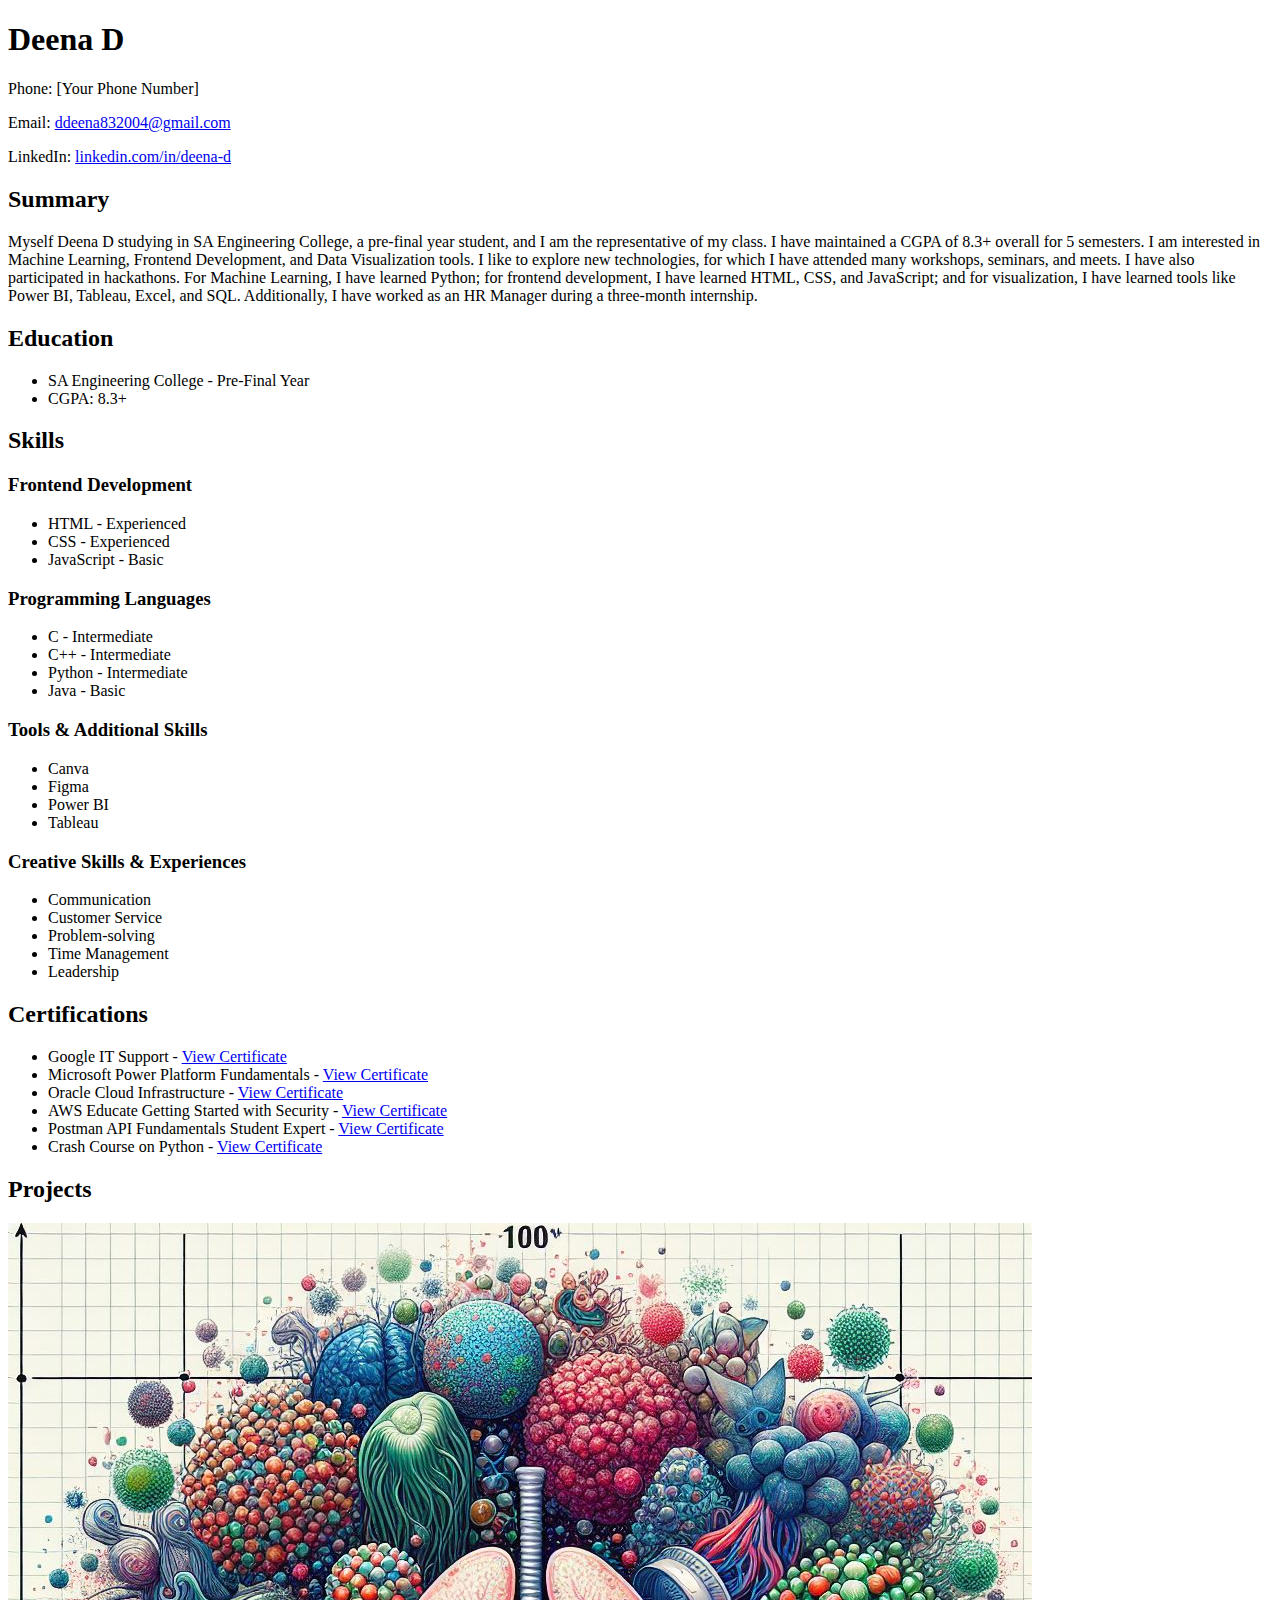
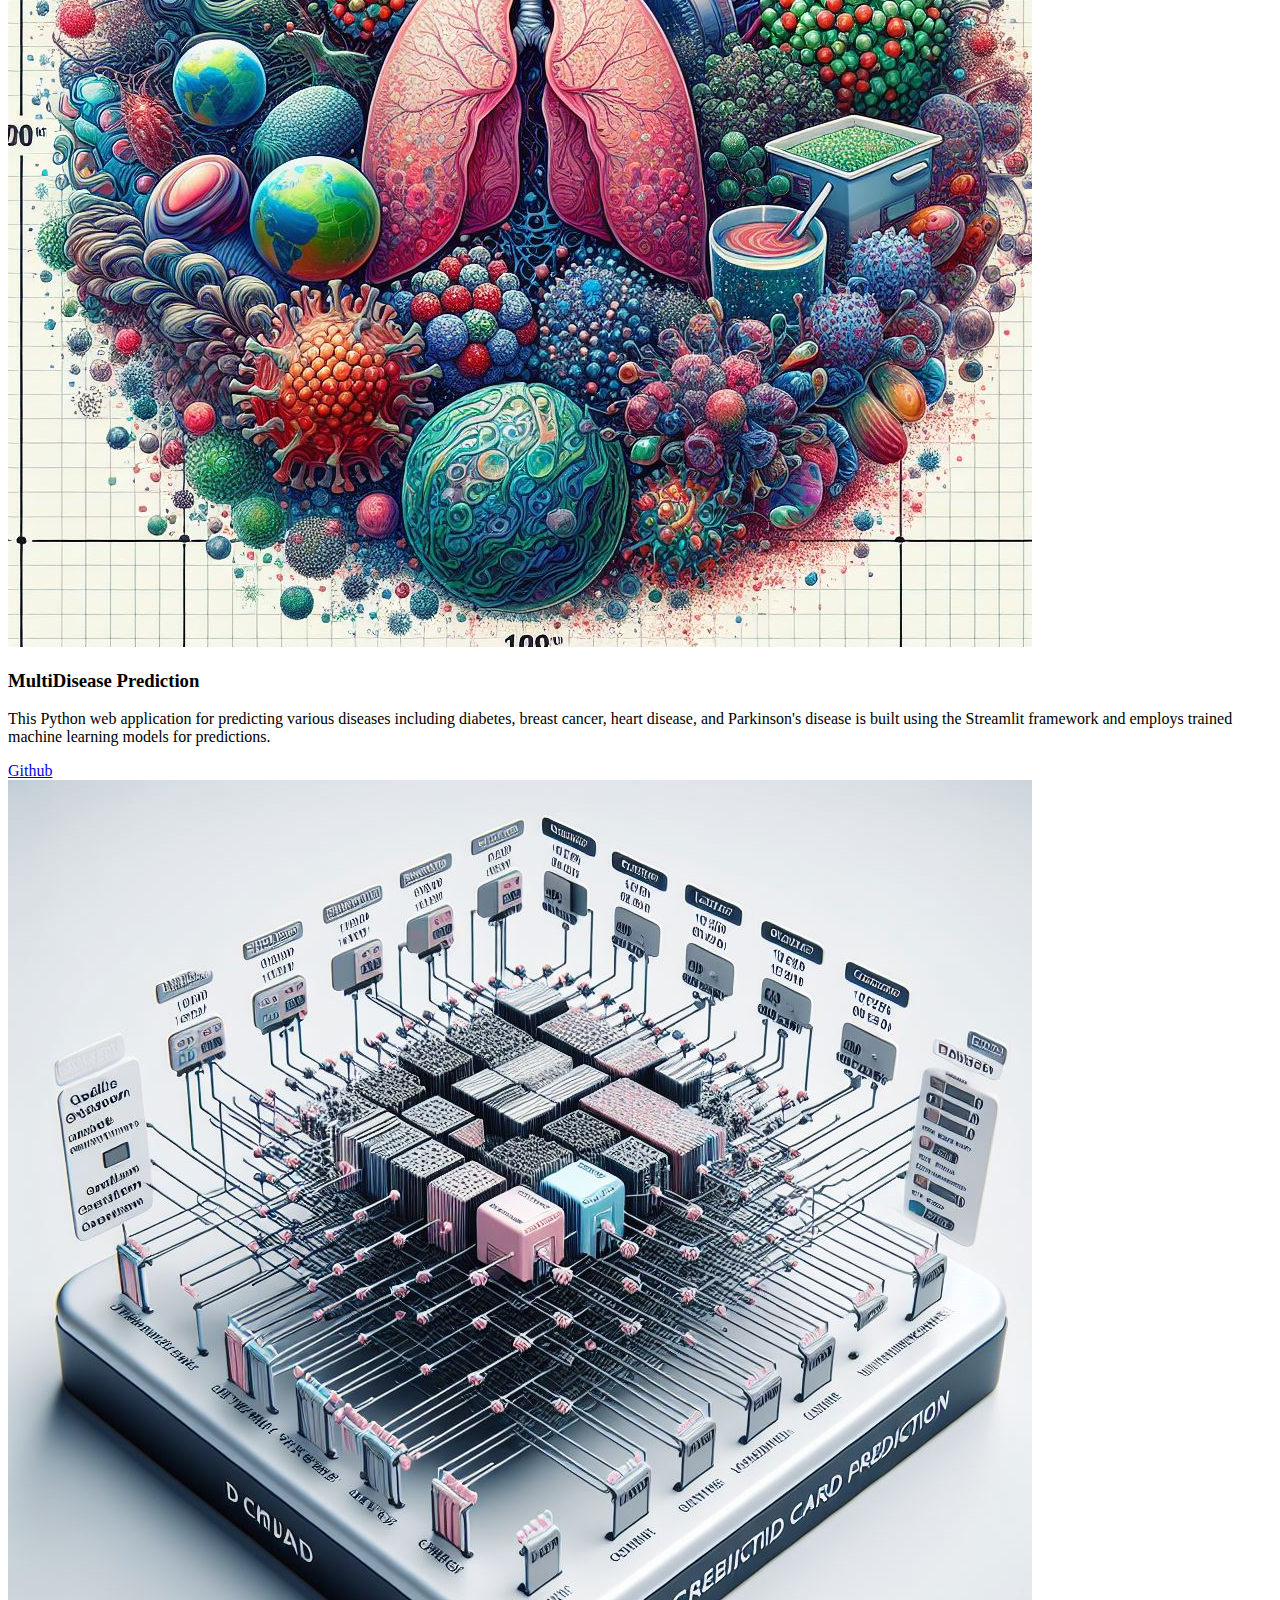
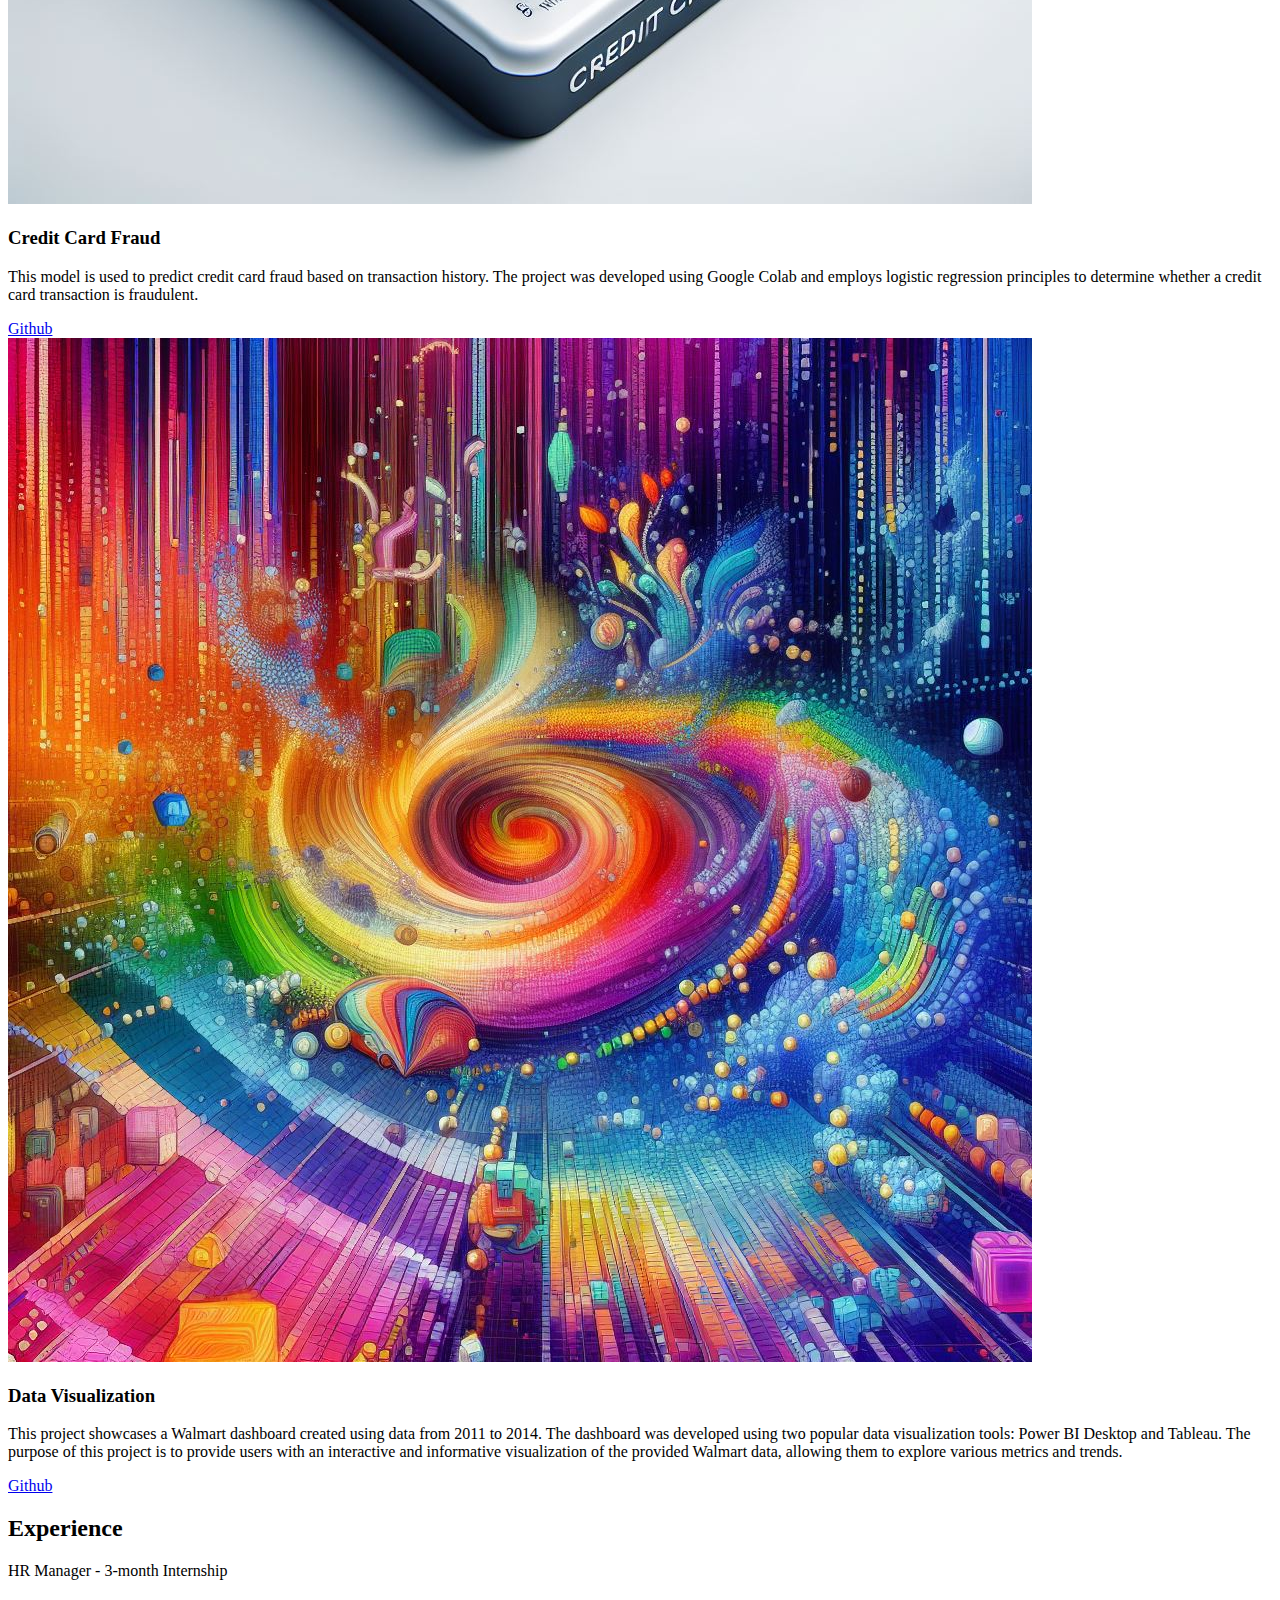
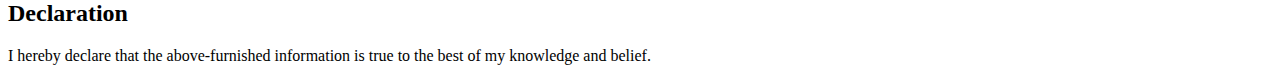
<file: dd.html>
<!DOCTYPE html>
<html lang="en">
<head>
    <meta charset="UTF-8">
    <meta name="viewport" content="width=device-width, initial-scale=1.0">
    <title>Deena D - ATS Resume</title>
</head>
<body>
    <h1>Deena D</h1>
    <div class="contact-info">
        <p>Phone: [Your Phone Number]</p>
        <p>Email: <a href="mailto:ddeena832004@gmail.com">ddeena832004@gmail.com</a></p>
        <p>LinkedIn: <a href="https://www.linkedin.com/in/deena-d/?utm_source=share&utm_campaign=share_via&utm_content=profile&utm_medium=android_app">linkedin.com/in/deena-d</a></p>
    </div>
    <h2>Summary</h2>
    <p>Myself Deena D studying in SA Engineering College, a pre-final year student, and I am the representative of my class. I have maintained a CGPA of 8.3+ overall for 5 semesters. I am interested in Machine Learning, Frontend Development, and Data Visualization tools. I like to explore new technologies, for which I have attended many workshops, seminars, and meets. I have also participated in hackathons. For Machine Learning, I have learned Python; for frontend development, I have learned HTML, CSS, and JavaScript; and for visualization, I have learned tools like Power BI, Tableau, Excel, and SQL. Additionally, I have worked as an HR Manager during a three-month internship.</p>
    <h2>Education</h2>
    <ul>
        <li>SA Engineering College - Pre-Final Year</li>
        <li>CGPA: 8.3+</li>
    </ul>
    <h2>Skills</h2>
    <h3>Frontend Development</h3>
    <ul>
        <li>HTML - Experienced</li>
        <li>CSS - Experienced</li>
        <li>JavaScript - Basic</li>
    </ul>
    <h3>Programming Languages</h3>
    <ul>
        <li>C - Intermediate</li>
        <li>C++ - Intermediate</li>
        <li>Python - Intermediate</li>
        <li>Java - Basic</li>
    </ul>
    <h3>Tools & Additional Skills</h3>
    <ul>
        <li>Canva</li>
        <li>Figma</li>
        <li>Power BI</li>
        <li>Tableau</li>
    </ul>
    <h3>Creative Skills & Experiences</h3>
    <ul>
        <li>Communication</li>
        <li>Customer Service</li>
        <li>Problem-solving</li>
        <li>Time Management</li>
        <li>Leadership</li>
    </ul>
    <h2>Certifications</h2>
    <ul>
        <li>Google IT Support - <a href="https://www.coursera.org/account/accomplishments/professional-cert/NX35WUP43MXF?utm_source=mobile&utm_medium=certificate&utm_content=cert_image&utm_campaign=sharing_cta&utm_product=prof">View Certificate</a></li>
        <li>Microsoft Power Platform Fundamentals - <a href="https://learn.microsoft.com/en-us/training/achievements/learn-dynamics.power-plat-fundamentals.trophy?username=DEENAD-4060&sharingId=A9E923225F3652F9">View Certificate</a></li>
        <li>Oracle Cloud Infrastructure - <a href="https://catalog-education.oracle.com/pls/certview/sharebadge?id=9EA67EFCD0EA2FB4B5C2A88ABC7BA39895A05EA191E2F88E935E7007C2451BFD">View Certificate</a></li>
        <li>AWS Educate Getting Started with Security - <a href="https://www.credly.com/badges/418bd85e-726f-4513-a3e8-e0cc2eaeadbc/public_url">View Certificate</a></li>
        <li>Postman API Fundamentals Student Expert - <a href="https://badgr.com/public/assertions/tLBa4JH3SbOCU03CuLGNkQ?identity__email=ddeena832004@gmail.com">View Certificate</a></li>
        <li>Crash Course on Python - <a href="https://www.coursera.org/account/accomplishments/verify/EESULPRKCELT?utm_source=mobile&utm_medium=certificate&utm_content=cert_image&utm_campaign=sharing_cta&utm_product=course">View Certificate</a></li>
    </ul>
    <h2>Projects</h2>
    <div class="project">
        <img src="./assets/MultiD.png" alt="MultiDisease Prediction">
        <h3>MultiDisease Prediction</h3>
        <p>This Python web application for predicting various diseases including diabetes, breast cancer, heart disease, and Parkinson's disease is built using the Streamlit framework and employs trained machine learning models for predictions.</p>
        <a href="https://github.com/deena-d/MultiDisease_Predict">Github</a>
    </div>
    <div class="project">
        <img src="./assets/Credit.png" alt="Credit Card Fraud">
        <h3>Credit Card Fraud</h3>
        <p>This model is used to predict credit card fraud based on transaction history. The project was developed using Google Colab and employs logistic regression principles to determine whether a credit card transaction is fraudulent.</p>
        <a href="https://github.com/deena-d/Credit-Card-Fraud">Github</a>
    </div>
    <div class="project">
        <img src="./assets/Visualization.png" alt="Data Visualization">
        <h3>Data Visualization</h3>
        <p>This project showcases a Walmart dashboard created using data from 2011 to 2014. The dashboard was developed using two popular data visualization tools: Power BI Desktop and Tableau. The purpose of this project is to provide users with an interactive and informative visualization of the provided Walmart data, allowing them to explore various metrics and trends.</p>
        <a href="https://github.com/deena-d/Walmart">Github</a>
    </div>
    <h2>Experience</h2>
    <p>HR Manager - 3-month Internship</p>
    <h2>Declaration</h2>
    <p>I hereby declare that the above-furnished information is true to the best of my knowledge and belief.</p>
</body>
</html>
</file>
